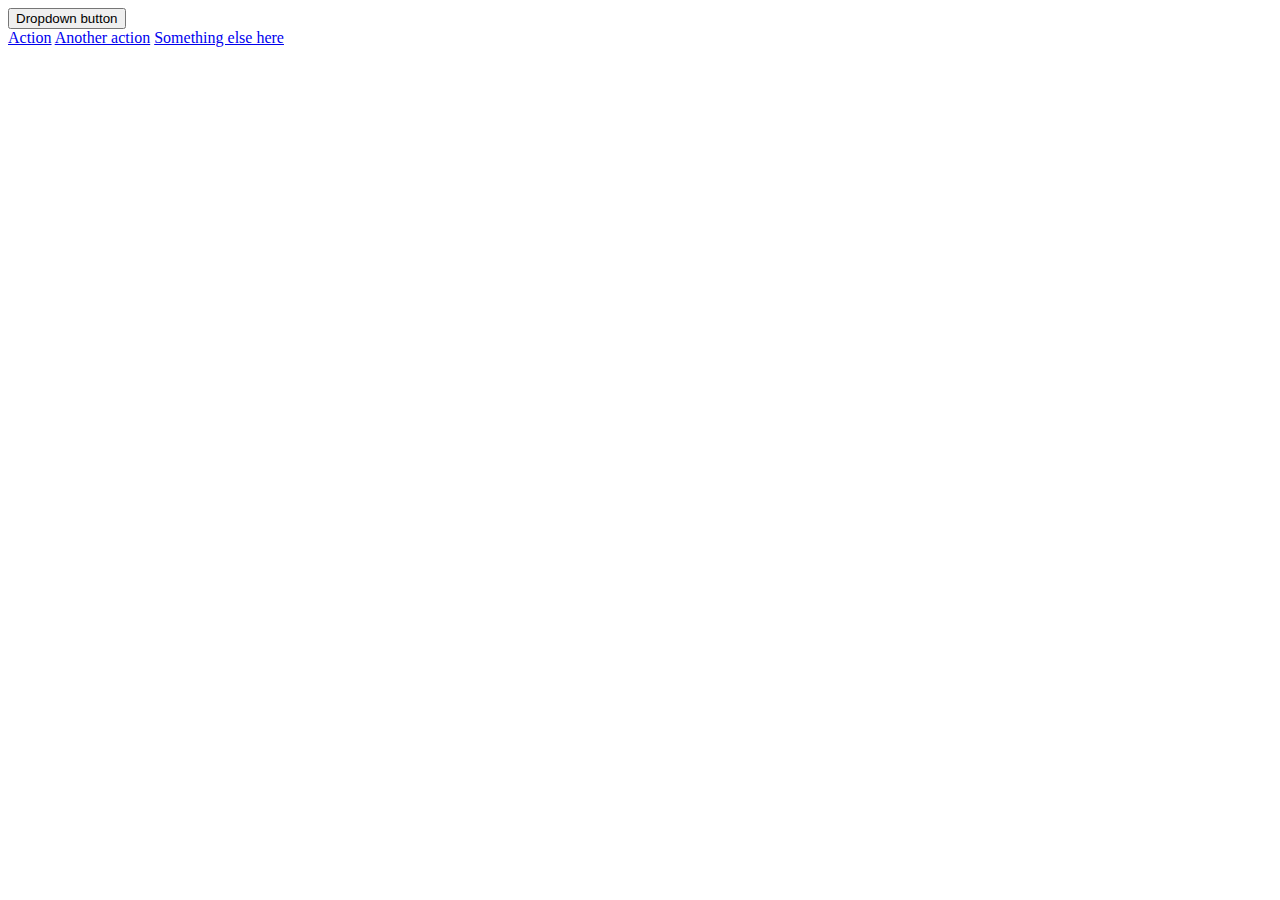
<file: index.html>
<!DOCTYPE html>
<html lang="en">
<head>
    <meta charset="UTF-8">
    <meta name="viewport" content="width=device-width, initial-scale=1.0">
    <meta http-equiv="X-UA-Compatible" content="ie=edge">
    <title>Document</title>
</head>
<body>
    <div class="dropdown">
        <button class="btn btn-secondary dropdown-toggle" type="button" id="dropdownMenuButton" data-toggle="dropdown" aria-haspopup="true" aria-expanded="false">
          Dropdown button
        </button>
        <div class="dropdown-menu" aria-labelledby="dropdownMenuButton">
          <a class="dropdown-item" href="#">Action</a>
          <a class="dropdown-item" href="#">Another action</a>
          <a class="dropdown-item" href="#">Something else here</a>
        </div>
      </div>
</body>
</html>
</file>
